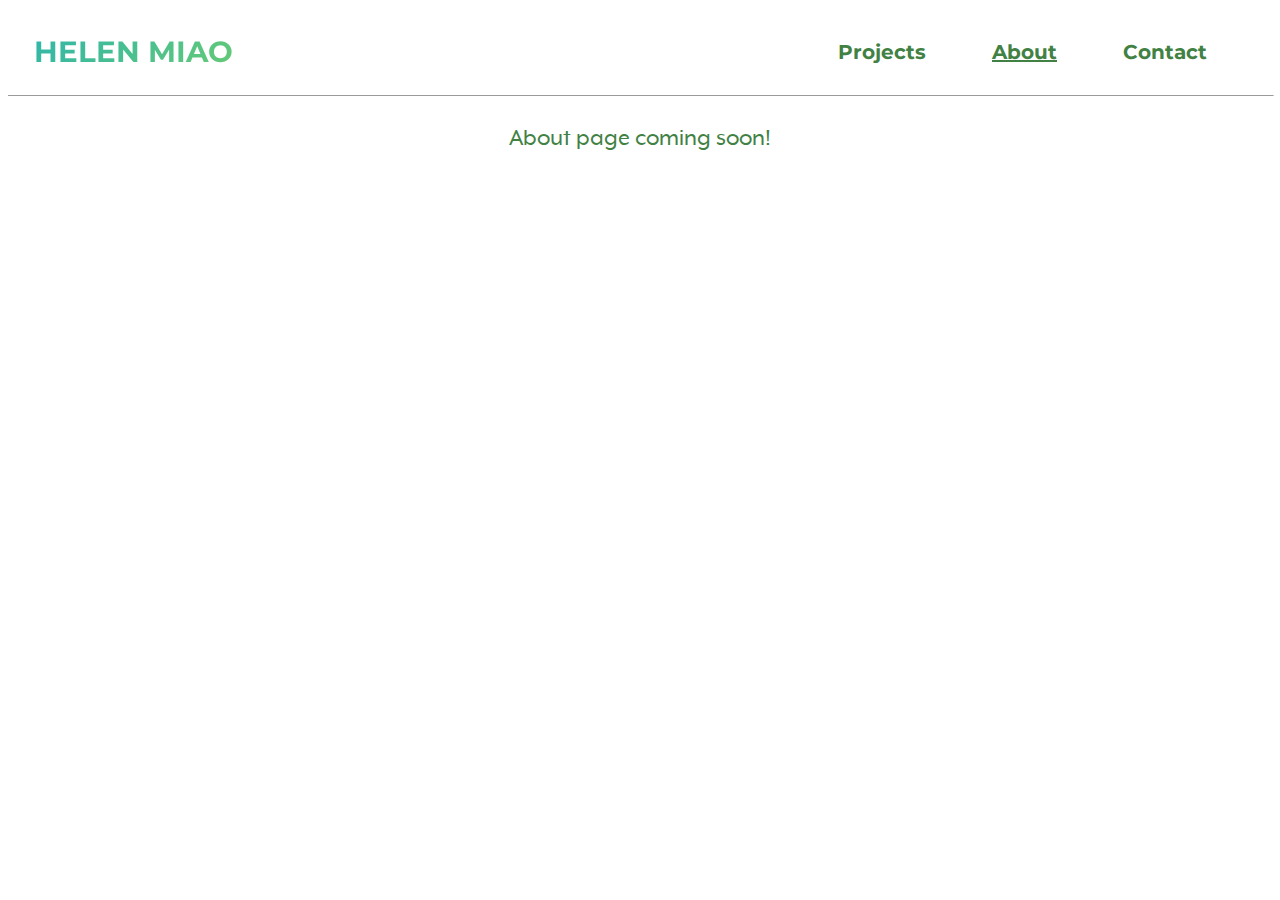
<file: AboutPage.html>
<!DOCTYPE html>
<html>

<head>
  <title>Helen Miao - About</title>
  <meta charset="utf-8" />
  <meta http-equiv="X-UA-Compatible" content="IE=edge" />
  <meta name="viewport" content="width=device-width, initial-scale=1" />
  <link rel="stylesheet" href="style.css">

</head>

<body>
  <!-- nav bar -->
  <div class="header">
    <!-- name header -->
    <h1>HELEN MIAO</h1>
  </div>

  <div class="navigation">
    <navText>
      <a href="index.html">Projects</a>
      <a style="margin-left: 60px; text-decoration:underline;" href="AboutPage.html">About</a>
      <a style="margin-left: 60px" href="ContactPage.html">Contact</a>
    </navText>
  </div>

  <!-- line -->
  </div>
  <hr style="margin-top: 10px; color: #418143" size="1" width="100%">
  </div>

  <!-- intro text -->
  <p style="text-align:center; color: #418143; font-size: 19pt;">
    <bodyText>About page coming soon!</bodyText>
  </p>


</body>

</html>
</file>
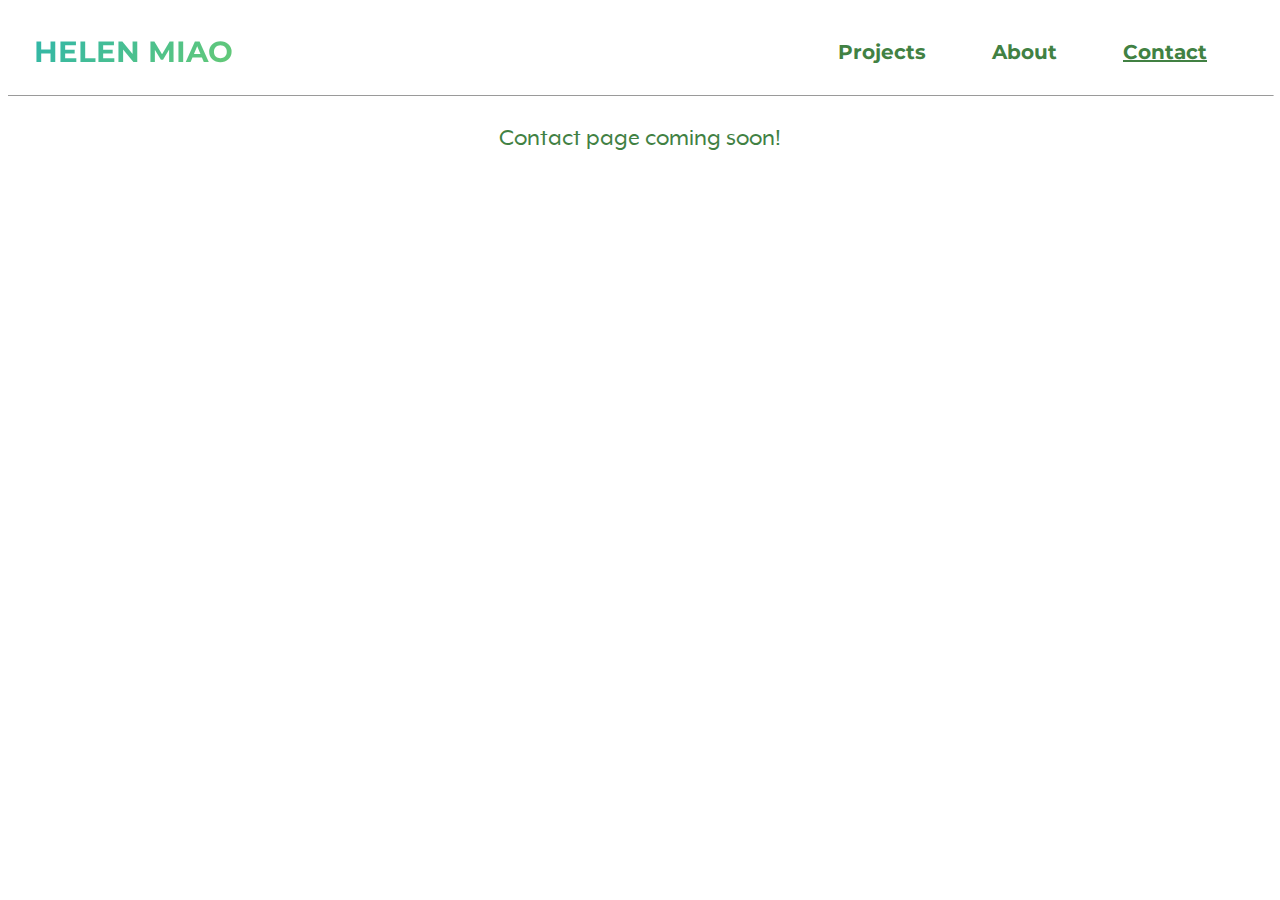
<file: ContactPage.html>
<!DOCTYPE html>
<html>

<head>
  <title>Helen Miao - Contact</title>
  <meta charset="utf-8" />
  <meta http-equiv="X-UA-Compatible" content="IE=edge" />
  <meta name="viewport" content="width=device-width, initial-scale=1" />
  <link rel="stylesheet" href="style.css">

</head>

<body>
  <!-- nav bar -->
  <div class="header" id="top">
    <!-- name header -->
    <h1>HELEN MIAO</h1>
  </div>

  <div class="navigation">
    <navText>
      <a href="index.html">Projects</a>
      <a style="margin-left: 60px;" href="AboutPage.html">About</a>
      <a style="margin-left: 60px; text-decoration:underline;" href="ContactPage.html">Contact</a>
    </navText>
  </div>

  <!-- line -->
  </div>
  <hr style="margin-top: 10px; color: #418143" size="1" width="100%">
  </div>

  <!-- intro text -->
  <p style="text-align:center; color: #418143; font-size: 19pt;">
    <bodyText>Contact page coming soon!</bodyText>
  </p>


</body>

</html>
</file>
<file: style.css>
html {
    scroll-behavior: smooth;
}

@font-face {
    font-family: montserratBold;
    src: url(Fonts/Montserrat/static/Montserrat-Bold.ttf);
}

@font-face {
    font-family: mrEavesModReg;
    src: url(Fonts/MrEaves/FontsFree-Net-MrEavesXLModOT-Reg.ttf);
}

@font-face {
    font-family: openSansSemiBold;
    src: url(Fonts/OpenSans/static/OpenSans/OpenSans-SemiBold.ttf);
}

.header {
    padding: 0.5%;
    width: 20%;
    height: 100%;
    float: left;
    margin-left: 20px;
    display: inline-block;
}

.navigation {
    padding: 2.5%;
    width: 50%;
    height: 90%;
    float: left;
    display: inline-block;
    justify-content: space-between;
    text-align: right;
    margin-left: 250px;
}

#backImageProj2 {
    padding: 5px 5px 2950px 0px;
    background: url("Images/FloralWallpaper.jpeg");
    background-repeat: repeat;
    background-size: cover;
    margin-bottom: 10px;
    opacity: 85%;
}
 
h1 {
    font-size: 22pt;
    font-family: montserratBold;
    background: linear-gradient(-45deg, #418143, #6ccc6f, #6ccc6f, #30b6a9);
    background-size: 300%;
    -webkit-background-clip: text;
    background-clip: text;
    -webkit-text-fill-color: transparent;
    animation: nameAnimation 3s ease-in-out infinite;
}

@keyframes nameAnimation {
    0% {
        background-position: 0px 50%;
    }

    50% {
        background-position: 100% 50%;
    }

    100% {
        background-position: 0px 50%;
    }
}

navText {
    color: #418143;
    font-size: 15pt;
    font-family: montserratBold;
}

bodyText {
    font-family: mrEavesModReg;
}

line {
    color: #418143;
    font-size: 17pt;
    font-family: montserratBold;
}

a:link {
    color: #418143;
    background-color: transparent;
    text-decoration: none;
}

a:visited {
    color: #418143;
    background-color: transparent;
    text-decoration: none;
}

a:hover {
    color: #6ccc6f;
    background-color: transparent;
    text-decoration: underline;
}

a:active {
    color: #30b6a9;
    background-color: transparent;
    text-decoration: underline;
}

.projPageImagesContainer {
    display: block;
    width: 475px;
    height: 271px;
    opacity: 100%;
    float: left;
    display: inline-block;
    background-color: #91bd92;
}


.projPageImages {
    opacity: 100%;
}

.projPageImagesContainer:hover::before {
    opacity: 100%;
}

.projPageImagesContainer:hover .projPageImages {
    opacity: 60%;
}

.projPageImagesContainer:hover .viewButton {
    opacity: 100%;
}

.projPageImagesContainer:hover .projectBrief {
    opacity: 100%;
}

.viewButton {
    background-color: #418143;
    border: #639565;
    color: white;
    padding: 12px 30px;
    text-align: center;
    text-decoration: none;
    display: inline-block;
    margin-left: 15px;
    margin-top: 170px;
    position: absolute;
    cursor: pointer;
    border-radius: 8px;
    font-family: openSansSemiBold;
    font-size: 13px;
    opacity: 0%
}

.viewButton:hover {
    background-color: rgb(84, 198, 129);
    text-decoration: underline;
}


.viewButton:active {
    background-color: #30b6a9;
}

.projectBrief {
    /* padding: 12px 30px; */
    text-align: left;
    /* text-decoration: none; */
    display: inline-block;
    margin-left: 15px;
    margin-top: 40px;
    position: absolute;
    border-radius: 8px;
    font-family: mrEavesModReg;
    font-size: 16px;
    opacity: 0%;
    width: 200px;
    line-height: 1.6;
}

.animatedBorder {
    position: absolute;
    display: block;
    margin-left: -5px;
    margin-top: -5px;
    z-index: -1;
    height: 281px;
    width: 485px;
    background: linear-gradient(to left, #fff 20%, #0bc364 40%, #91bd92 50%, #91bd92 55%, #0bc364 70%, #fff 100%);
    background-size: 200% auto;
    animation: gradiant 3s linear infinite;
    opacity: 70%;
}

@keyframes gradiant {
    to {
        background-position: 170% center;
    }
}

.skipToContainer {
    width: 235px;
    height: 165px;
    z-index: -1;
    opacity: 100%;
    background-color: #e9f9ea;
}
</file>
